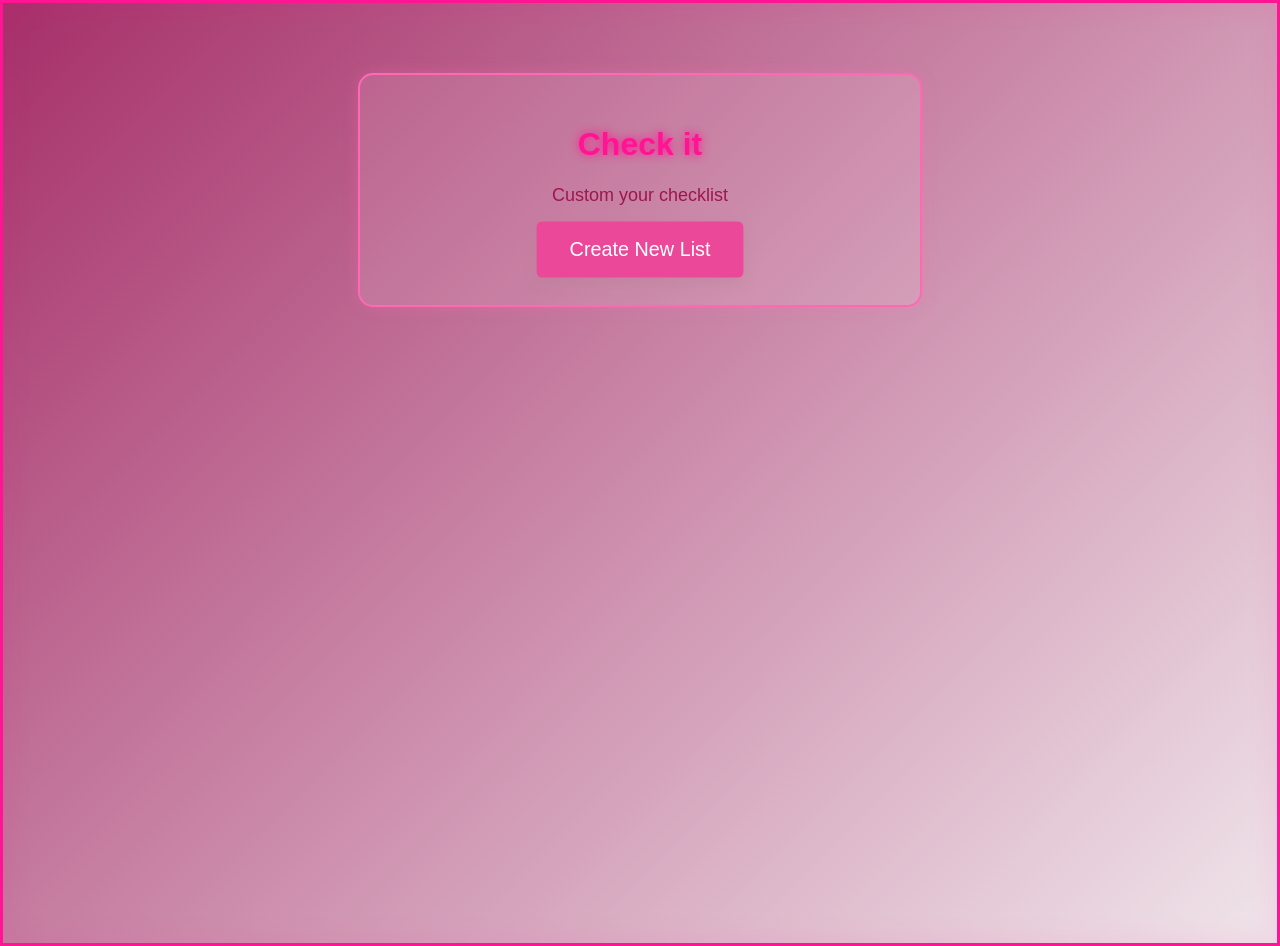
<file: index.html>
<!DOCTYPE html>
<html lang="en">
<head>
    <meta charset="UTF-8">
    <meta name="viewport" content="width=device-width, initial-scale=1.0">
    <title>Check it</title>
    <link rel="stylesheet" href="styles.css">
</head>
<body>
    <div class="container">
        <h1>Check it</h1>
        <p>Custom your checklist</p>
        <button id="createListButton">Create New List</button>
    </div>
    <script src="script.js"></script>
   
</body>
</html>
</file>
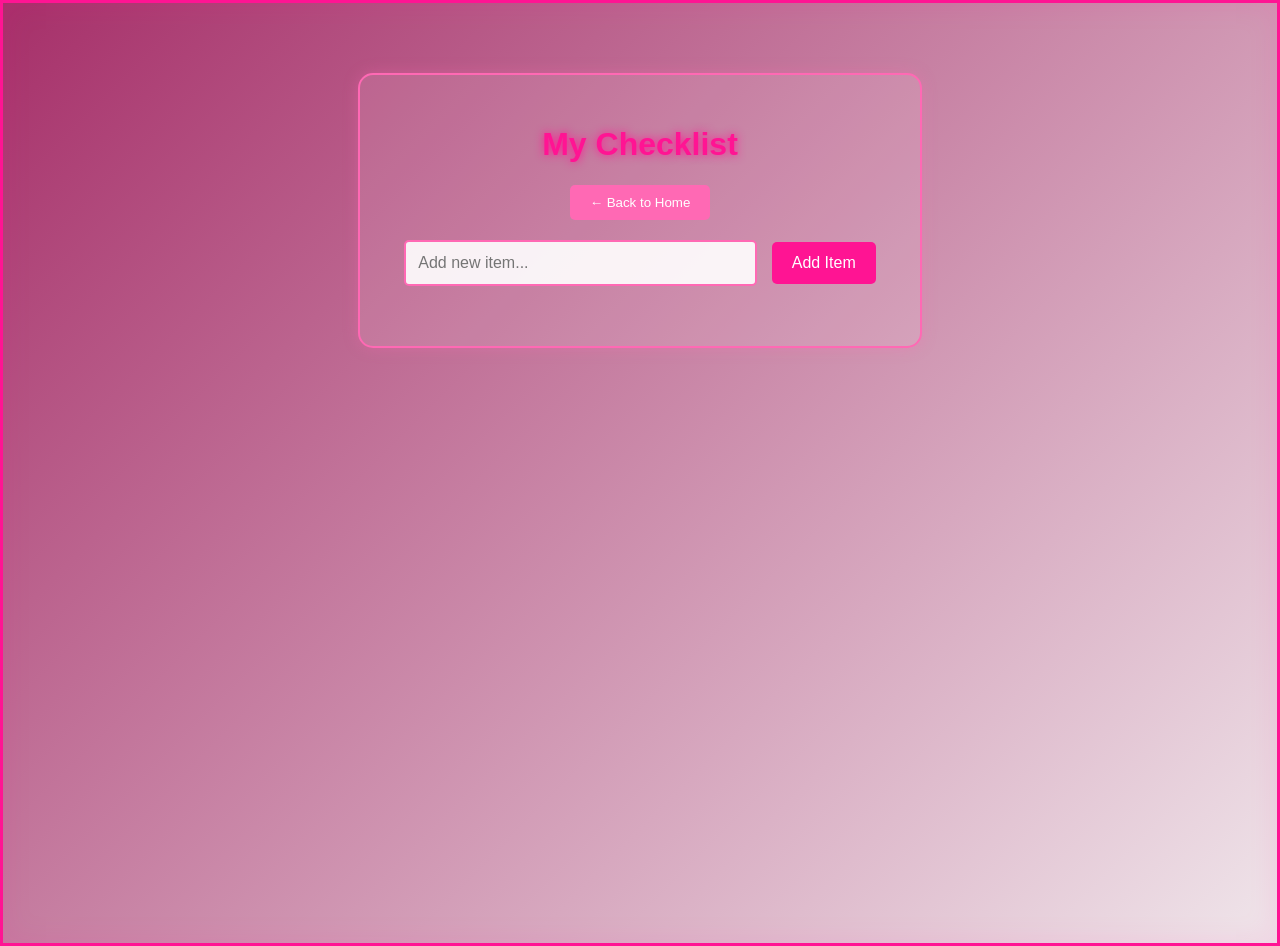
<file: checklist.html>
<!DOCTYPE html>
<html>
<head>
    <title>Check It - My Checklist</title>
    <link rel="stylesheet" href="styles.css">
</head>
<body>
    <div class="container">
        <h1>My Checklist</h1>
        <button id="backButton">← Back to Home</button>
        
        <div class="add-item-section">
            <input type="text" id="newItemInput" placeholder="Add new item...">
            <button id="addItemButton">Add Item</button>
        </div>
        
        <div id="checklistContainer">
        </div>
    </div>
    <script src="script.js"></script>
</body>
</html>
</file>
<file: styles.css>
body {
    font-family: Arial, sans-serif;
    background: linear-gradient(135deg, #a62f69 0%,#f0e6eb  100%);
    margin: 0;
    padding: 20px;
   
}



.container {
    text-align: center;
    max-width: 400px;
    margin: 100px auto;
    background-color: white;
    padding: 40px;
    border-radius: 10px;
    box-shadow: 0 4px 6px rgba(236, 72, 153, 0.1);
}

h1 {
    color: #be185d;
    font-size: 36px;
}

p {
    color: #9d174d;
    font-size: 18px;
}

#createListButton {
    background-color: #ec4899;
    color: white;
    padding: 15px 30px;
    font-size: 18px;
    border: none;
    border-radius: 5px;
    cursor: pointer;
    transform:scale(1.1);
    box-shadow: 0 6px 12px rgba(180, 130, 150, 0.3);
}

#createListButton:hover {
    background-color: #be185d;
    transform:scale(1.1);
}

#createListButton:active {
    transform:scale(1.2);
    background-color:#ec4899;
}

body {
    font-family: Arial, sans-serif;
    background-color: #2a0a2e;
    margin: 0;
    padding: 20px;
    border: 3px solid #ff1493;
    box-shadow: 
        0 0 20px #ff1493,
        inset 0 0 30px rgba(255, 20, 147, 0.1);
    min-height: 100vh;
}

.container {
    max-width: 500px;
    margin: 50px auto;
    background-color: rgba(255, 255, 255, 0.1);
    padding: 30px;
    border-radius: 15px;
    border: 2px solid #ff69b4;
    box-shadow: 0 0 15px rgba(255, 105, 180, 0.3);
}

h1 {
    color: #ff1493;
    text-align: center;
    font-size: 32px;
    text-shadow: 0 0 10px #ff1493;
}

#backButton {
    background-color: #ff69b4;
    color: white;
    padding: 10px 20px;
    border: none;
    border-radius: 5px;
    cursor: pointer;
    margin-bottom: 20px;
    transition: all 0.3s ease;
}

#backButton:hover {
    background-color: #ff1493;
    box-shadow: 0 0 10px #ff69b4;
    transform: scale(1.05);
}

.add-item-section {
    margin-bottom: 30px;
}

#newItemInput {
    width: 65%;
    padding: 12px;
    border: 2px solid #ff69b4;
    border-radius: 5px;
    background-color: rgba(255, 255, 255, 0.9);
    font-size: 16px;
}

#addItemButton {
    background-color: #ff1493;
    color: white;
    padding: 12px 20px;
    border: none;
    border-radius: 5px;
    cursor: pointer;
    margin-left: 10px;
    transition: all 0.3s ease;
    font-size: 16px;
}

#addItemButton:hover {
    background-color: #ff69b4;
    box-shadow: 0 0 10px #ff1493;
    transform: scale(1.05);
}

#checklistContainer {
    margin-top: 20px;
}
</file>
